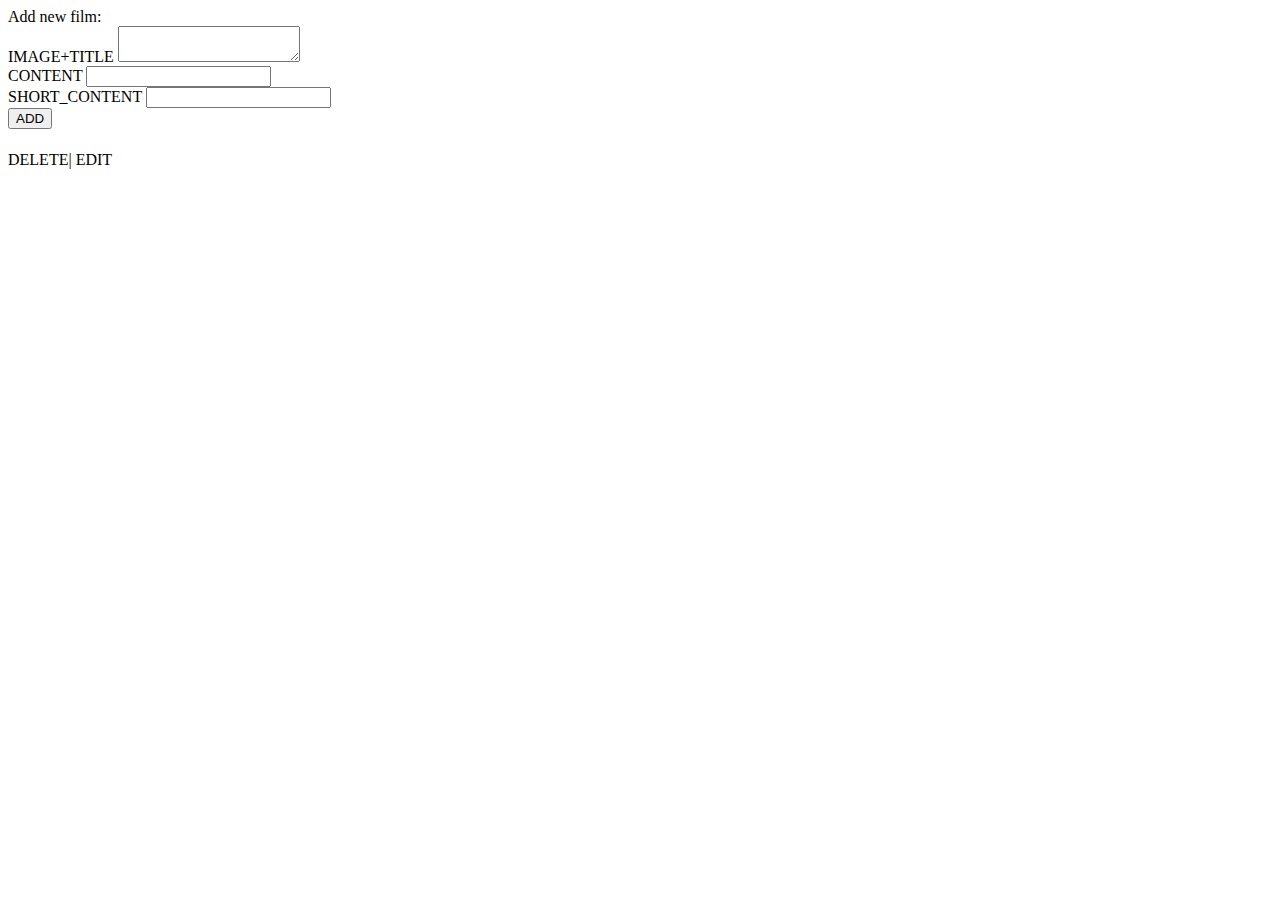
<file: springboot_t3/target/classes/templates/index.html>
<html xmlns:th="http://www.w3.org/1999/xhtml"
      xmlns:layout="http://www.ultraq.net.nz/thymeleaf/layout"
      xmlns:sec="http://www.thymeleaf.org/extras/spring-security"
      layout:decorator="layouts/main.html">
    <div layout:fragment="myContent" >
        <script src="https://cdn.ckeditor.com/ckeditor5/18.0.0/classic/ckeditor.js"></script>
        <div class="row" sec:authorize="hasAnyRole('ROLE_ADMIN','ROLE_MODERATOR')">
            <div class="col-sm-8">
                Add new film:
                <form action="/addPost" method="post" class="form">
                    <div class="form-group">
                        <label>
                            IMAGE+TITLE
                        </label>
                        <textarea name="post_title" id="post_title" class="form-control"></textarea>
                    </div>
                    <div class="form-group">
                        <label >
                            CONTENT
                        </label>
                        <input type="text" name="post_content" class="form-control">
                    </div>
                    <div class="form-group">
                        <label>
                            SHORT_CONTENT
                        </label>
                        <input type="text" name="post_short_content" class="form-control">
                    </div>
                    <button class="btn btn-success">ADD</button>
                </form>
            </div>
        </div>
        <div class="list-group">
            <a th:each="post:${posts}"  th:href = "@{'/postDetails/'+${post.id}}" class="list-group-item list-group-item-action">
                <div class="d-flex w-100 justify-content-between">
                    <h5 class="mb-1" th:utext = "${post.title}"></h5>
                    <small th:text = "${post.date}"></small>
                </div>
                <p class="mb-10" th:text="${post.shortContent}"></p>
                <small th:text = "${post.author.fullName}"></small>
                <p class="mb-25" sec:authorize="hasAnyRole('ROLE_ADMIN','ROLE_MODERATOR')">
                    <a th:href = "@{'/deletePost/'+${post.id}}">DELETE</a>| <a th:href = "@{'/editPost/'+${post.id}}">EDIT</a></p>
            </a>
        </div>
        <script>
            ClassicEditor
                .create( document.querySelector( '#post_title' ) )
                .catch( error => {
                console.error( error );
            } );
        </script>
    </div>
</html>
</file>
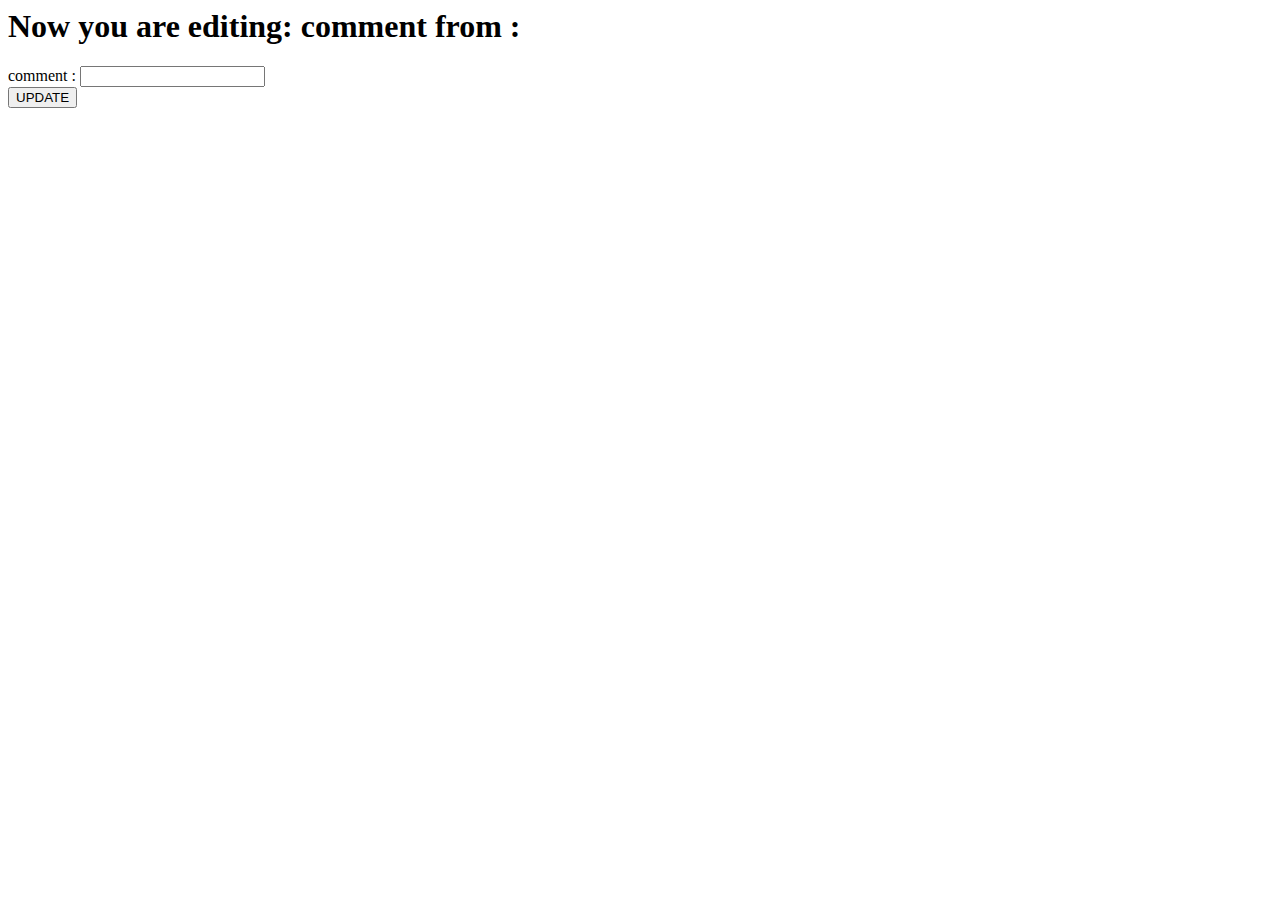
<file: springboot_t3/target/classes/templates/editComment.html>
<html xmlns:th="http://www.w3.org/1999/xhtml"
      xmlns:layout="http://www.ultraq.net.nz/thymeleaf/layout"
      xmlns:sec="http://www.thymeleaf.org/extras/spring-security"
      layout:decorator="layouts/main.html">
<div layout:fragment="myContent" sec:authorize="hasAnyRole('ROLE_ADMIN','ROLE_MODERATOR','ROLE_USER')">
    <h1>Now you are editing: comment  from : <span th:text="${comment.author.fullName}"></span></span></h1>
    <div class="row">
        <div class="col-sm-8">
            <form action="/updateComment" method="post">
                <input type="hidden" name="comment_id" th:value="${comment.id}">
                <div class="form-group">
                    <label>
                        comment :
                    </label>
                    <input type="text" name="comment"  th:value="${comment.comment}" class="form-control">
                </div>
                <button class="btn btn-success">UPDATE</button>
            </form>
        </div>
    </div>
</div>
</html>
</file>
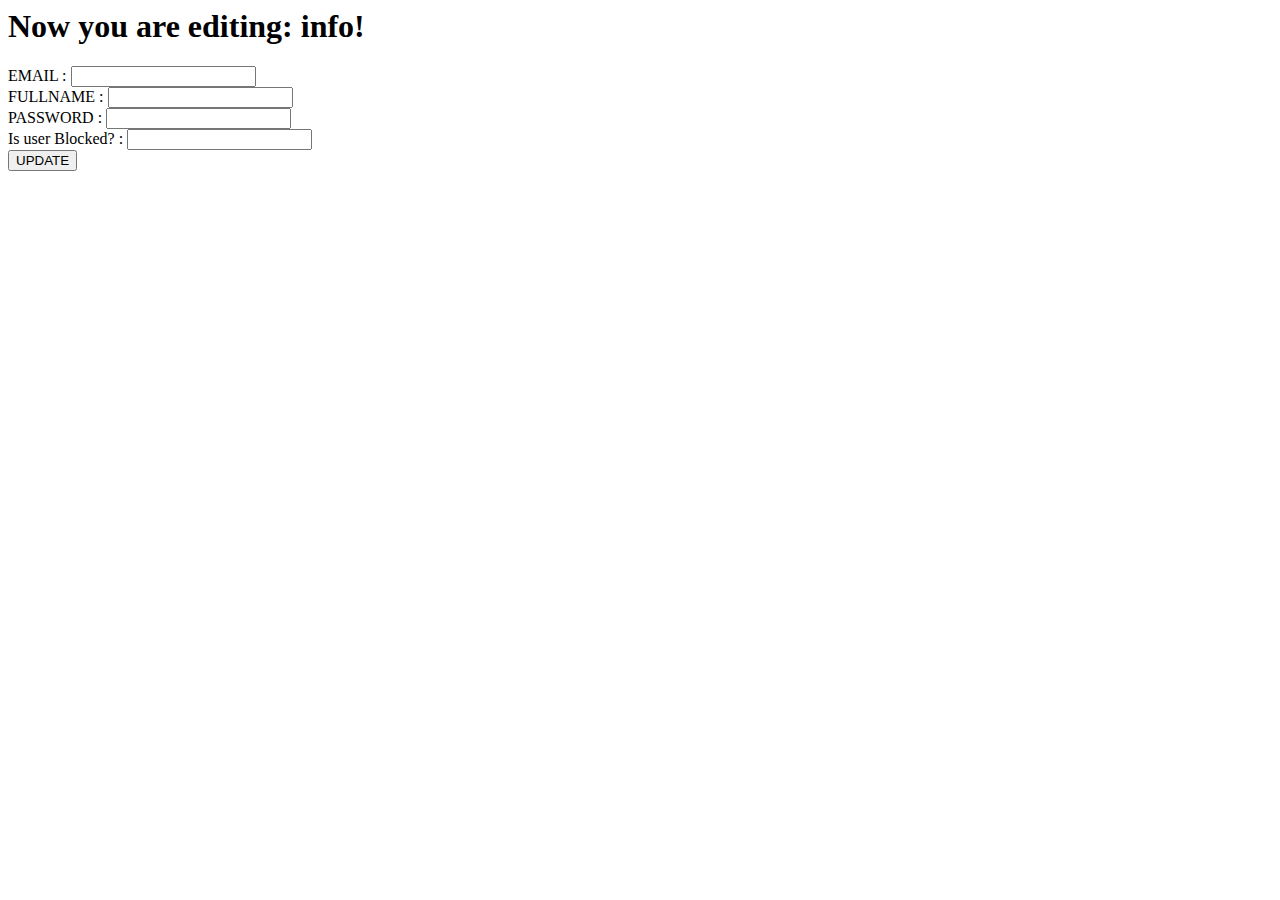
<file: springboot_t3/target/classes/templates/editModer.html>
<html xmlns:th="http://www.w3.org/1999/xhtml"
      xmlns:layout="http://www.ultraq.net.nz/thymeleaf/layout"
      xmlns:sec="http://www.thymeleaf.org/extras/spring-security"
      layout:decorator="layouts/main.html">
<div layout:fragment="myContent" >
    <h1>Now you are editing: <span th:text="${user.fullName}"></span>info!</h1>
    <div class="row">
        <div class="col-sm-8">
            <form action="/updateModer" method="post">
                <input type="hidden" name="user_id" th:value="${user.id}">
                <div class="form-group">
                    <label>
                        EMAIL :
                    </label>
                    <input type="email" name="user_email"  th:value="${user.email}" class="form-control">
                </div>
                <div class="form-group">
                    <label>
                        FULLNAME :
                    </label>
                    <input type="text" name="user_name" class="form-control" th:value="${user.fullName}">
                </div>
                <div class="form-group">
                    <label>
                        PASSWORD :
                    </label>
                    <input type="text" name="user_password" class="form-control" th:value="${user.password}">
                </div>
                <div class="form-group">
                    <label>
                        Is user Blocked? :
                    </label>
                    <input type="text" name="user_isActive" class="form-control" th:value="${user.isActive}">
                </div>
                <button class="btn btn-success">UPDATE</button>
            </form>
        </div>
    </div>
</div>
</html>
</file>
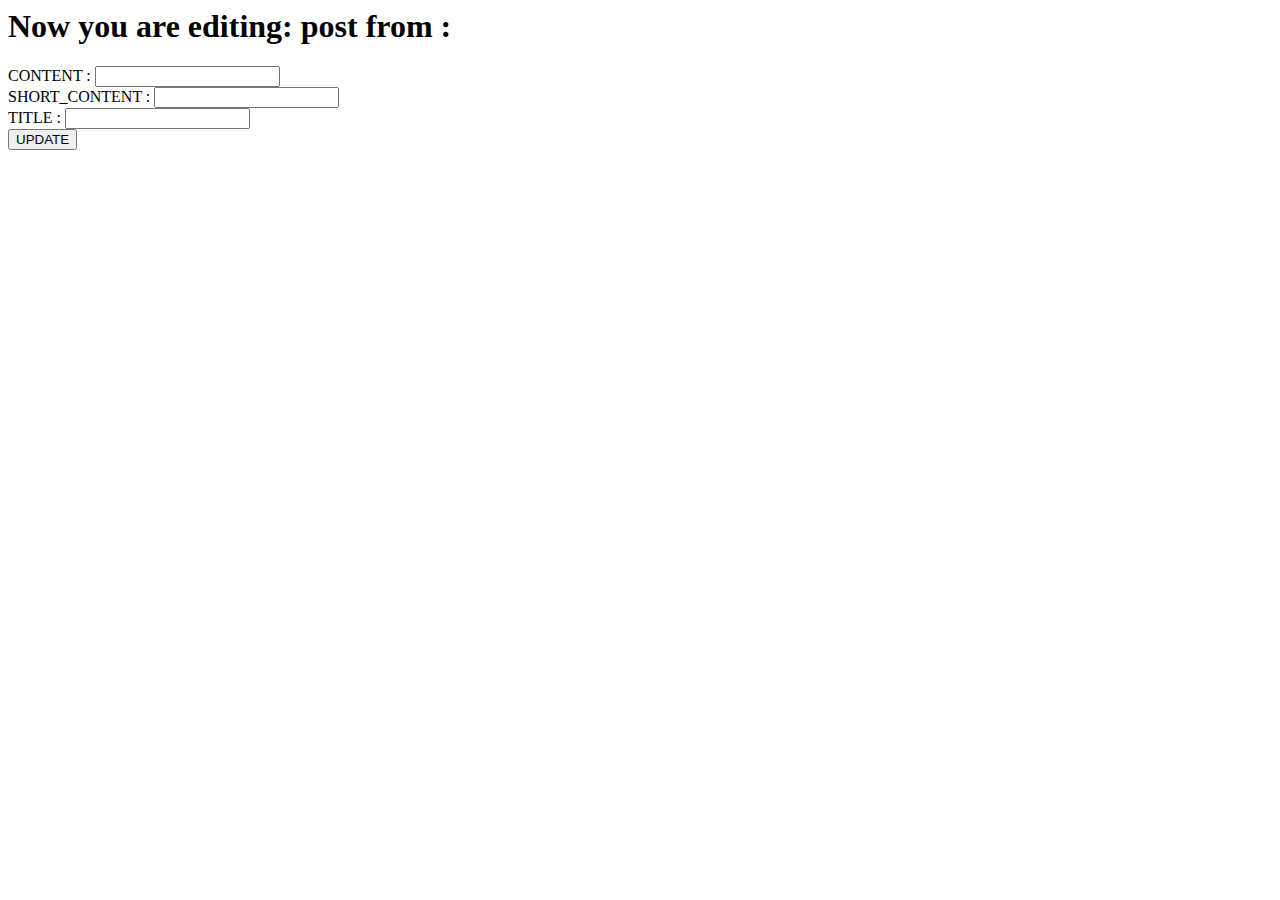
<file: springboot_t3/target/classes/templates/editPost.html>
<html xmlns:th="http://www.w3.org/1999/xhtml"
      xmlns:layout="http://www.ultraq.net.nz/thymeleaf/layout"
      xmlns:sec="http://www.thymeleaf.org/extras/spring-security"
      layout:decorator="layouts/main.html">
<div layout:fragment="myContent" sec:authorize="hasAnyRole('ROLE_ADMIN','ROLE_MODERATOR')">
    <h1>Now you are editing: <span style="color: floralwhite" th:text="${post.title}"></span>  post from : <span style="color: floralwhite" th:text="${post.author.fullName}"></span></span></h1>
    <div class="row">
        <div class="col-sm-8">
            <form action="/updatePost" method="post">
                <input type="hidden" name="post_id" th:value="${post.id}">
                <div class="form-group">
                    <label>
                        CONTENT :
                    </label>
                    <input type="text" name="post_content"  th:value="${post.content}" class="form-control">
                </div>
                <div class="form-group">
                    <label>
                        SHORT_CONTENT :
                    </label>
                    <input type="text" name="post_shortContent" class="form-control" th:value="${post.shortContent}">
                </div>
                <div class="form-group">
                    <label>
                        TITLE :
                    </label>
                    <input type="text" name="post_title" class="form-control" th:value="${post.title}">
                </div>
                <button class="btn btn-success">UPDATE</button>
            </form>
        </div>
    </div>
</div>
</html>
</file>
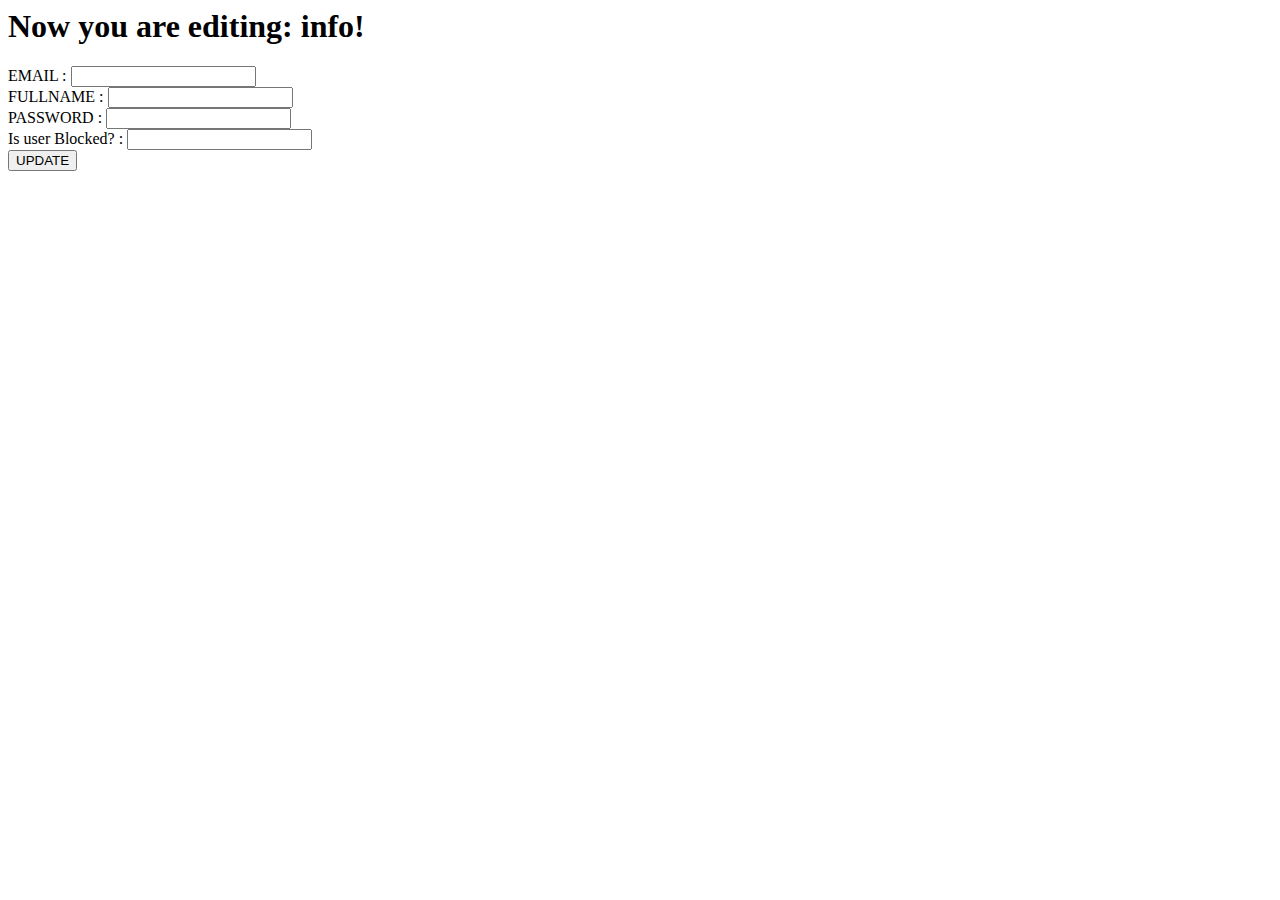
<file: springboot_t3/target/classes/templates/editUser.html>
<html xmlns:th="http://www.w3.org/1999/xhtml"
      xmlns:layout="http://www.ultraq.net.nz/thymeleaf/layout"
      xmlns:sec="http://www.thymeleaf.org/extras/spring-security"
      layout:decorator="layouts/main.html">
<div layout:fragment="myContent" >
    <h1>Now you are editing: <span th:text="${user.fullName}"></span> info!</h1>
    <div class="row">
        <div class="col-sm-8">
            <form action="/updateUser" method="post">
                <input type="hidden" name="user_id" th:value="${user.id}">
                <div class="form-group">
                    <label>
                        EMAIL :
                    </label>
                    <input type="email" name="user_email"  th:value="${user.email}" class="form-control">
                </div>
                <div class="form-group">
                    <label>
                        FULLNAME :
                    </label>
                    <input type="text" name="user_name" class="form-control" th:value="${user.fullName}">
                </div>
                <div class="form-group">
                    <label>
                        PASSWORD :
                    </label>
                    <input type="text" name="user_password" class="form-control" th:value="${user.password}">
                </div>
                <div class="form-group">
                    <label>
                        Is user Blocked? :
                    </label>
                    <input type="text" name="user_isActive" class="form-control" th:value="${user.isActive}">
                </div>
                <button class="btn btn-success">UPDATE</button>
            </form>
        </div>
    </div>
</div>
</html>
</file>
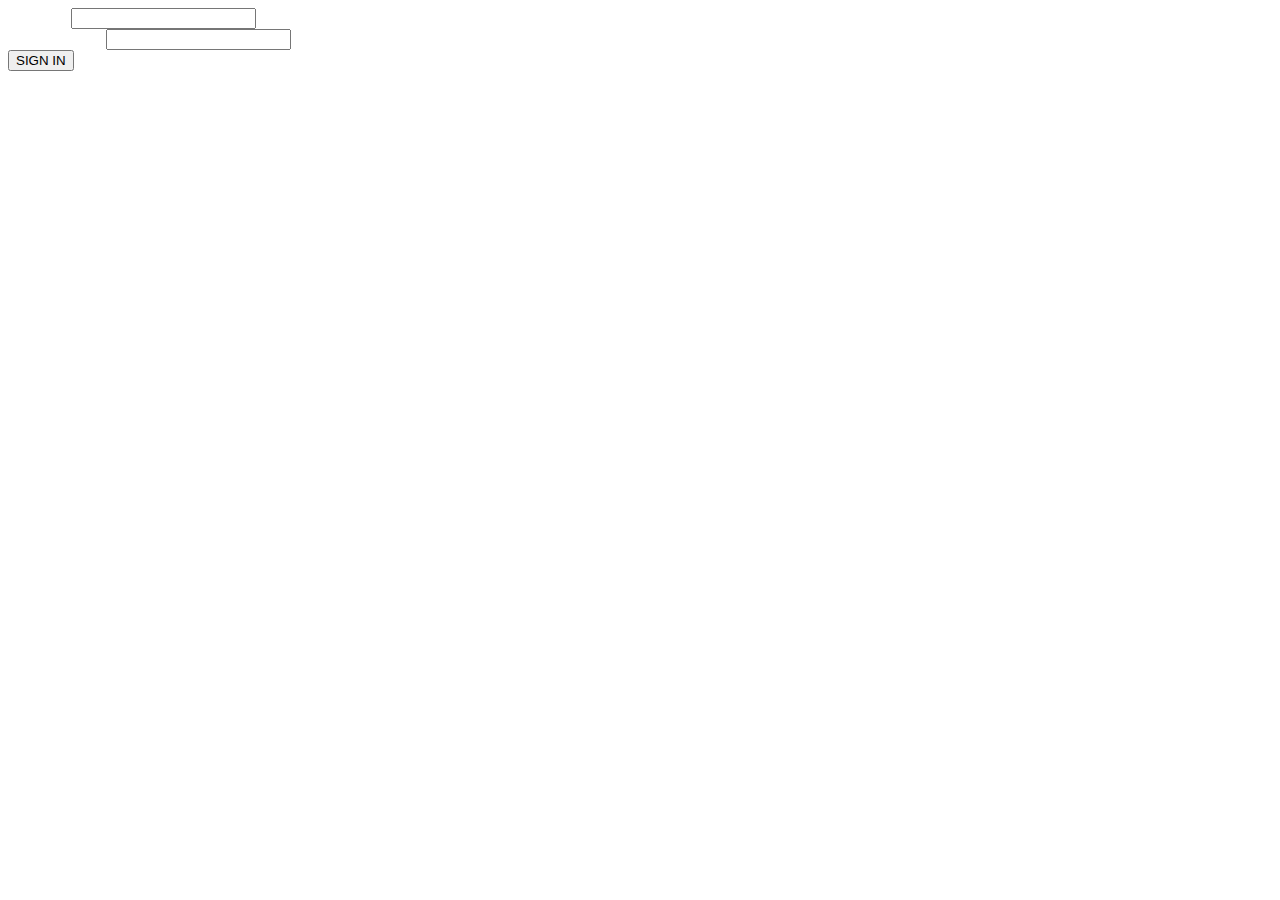
<file: springboot_t3/target/classes/templates/login.html>
<html xmlns:th="http://www.w3.org/1999/xhtml"
      xmlns:layout="http://www.ultraq.net.nz/thymeleaf/layout"
      xmlns:sec="http://www.thymeleaf.org/extras/spring-security"
      layout:decorator="layouts/main.html">
    <div layout:fragment="myContent" >
        <div class="row">
            <div class="col-sm-8">
                <form th:action="@{'/auth'}" method="post">
                    <div class="form-group" style="color: white">
                        <label >
                            EMAIL :
                        </label>
                        <input type="email" name="user_email" class="form-control">
                    </div>
                    <div class="form-group" style="color: white">
                        <label >
                            PASSWORD :
                        </label>
                        <input type="password" name="user_password" class="form-control">
                    </div>
                    <button class="btn btn-success">SIGN IN</button>
                </form>
            </div>
        </div>
    </div>
</html>
</file>
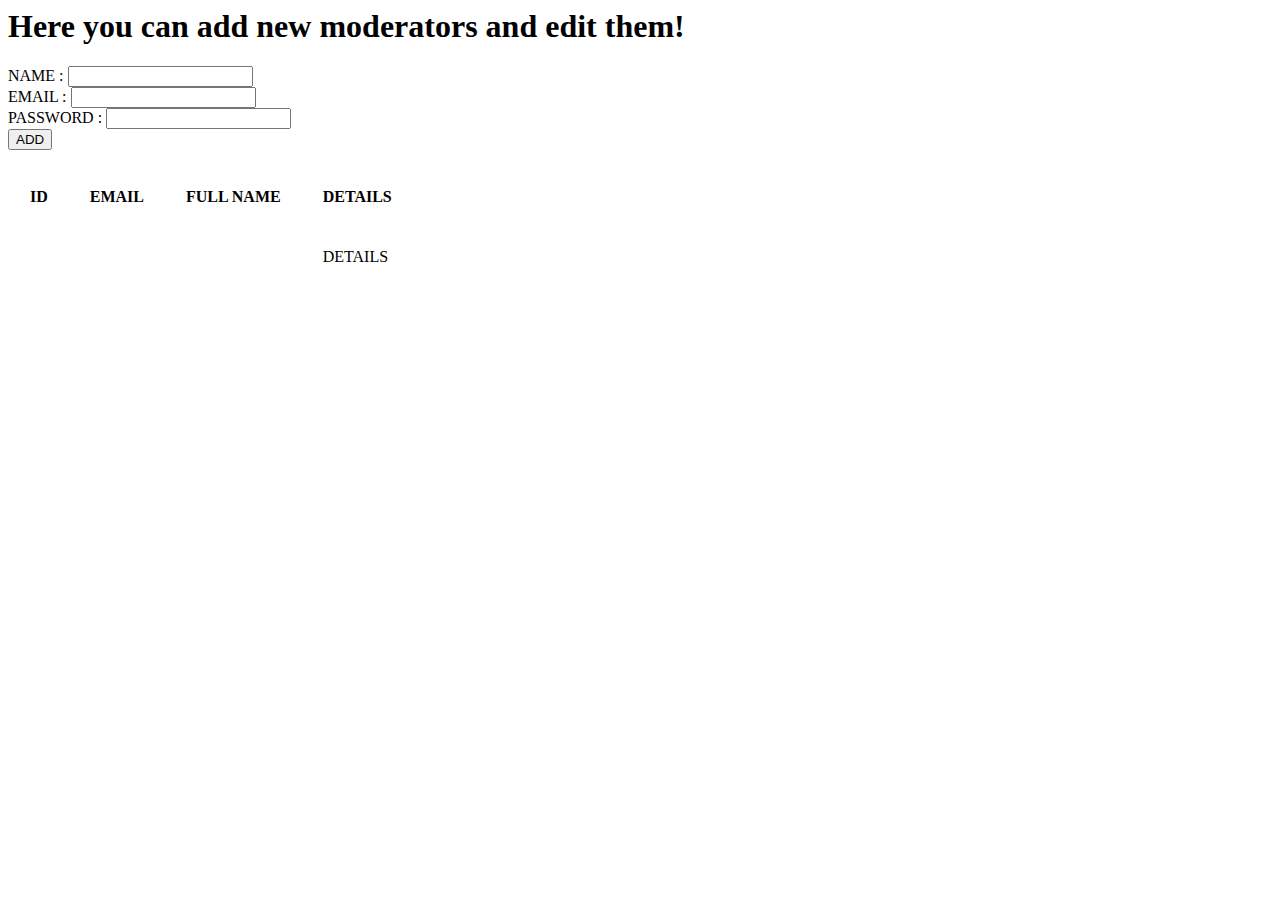
<file: springboot_t3/target/classes/templates/moderators.html>
<html xmlns:th="http://www.w3.org/1999/xhtml"
      xmlns:layout="http://www.ultraq.net.nz/thymeleaf/layout"
      xmlns:sec="http://www.thymeleaf.org/extras/spring-security"
      layout:decorator="layouts/main.html">
<div layout:fragment="myContent" >
    <div class="row">
        <div class="col-sm-8">
            <h1 >
                Here you can add new moderators and edit them!
            </h1>
        </div>
    </div>
    <div class="row">
        <div class="col-sm-8">
            <form action="/addModer" method="post" class="form">

                <div class="form-group">
                    <label>
                        NAME :
                    </label>
                    <input type="text" name="moder_name" class="form-control">
                </div>
                <div class="form-group">
                    <label>
                        EMAIL :
                    </label>
                    <input type="text" name="moder_email" class="form-control">
                </div>

                <div class="form-group">
                    <label>
                        PASSWORD :
                    </label>
                    <input type="password" name="moder_password" class="form-control">
                </div>
                <button class="btn btn-success">ADD</button>
            </form>
        </div>
    </div>

    <div class="row">
        <div class="col-sm-12">
            <table cellpadding="20" class="table table-dark">
                <thead>
                <tr>
                    <th>
                        ID
                    </th>
                    <th>
                        EMAIL
                    </th>
                    <th>
                        FULL NAME
                    </th>
                    <th>
                        DETAILS
                    </th>
                </tr>
                </thead>
                <tbody>
                <tr th:each = "moders : ${modersList}">
                    <td th:text = "${moders.id}"></td>
                    <td th:text = "${moders.email}"></td>
                    <td th:text = "${moders.fullName}"></td>
                    <td>
                        <a th:href = "@{'/editModer/'+${moders.id}}">DETAILS</a>
                    </td>
                </tr>
                </tbody>
            </table>
        </div>
    </div>
</div>
</html>
</file>
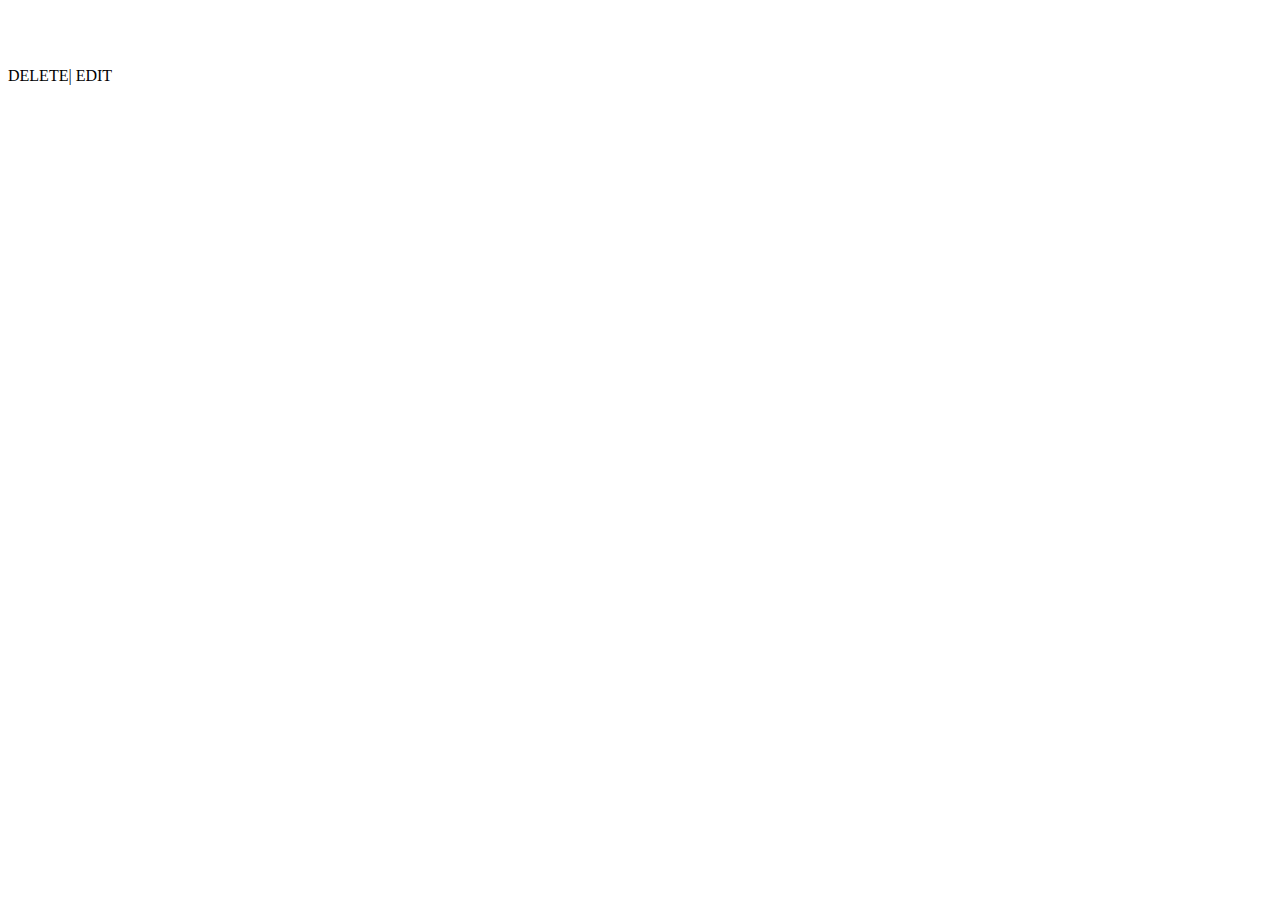
<file: springboot_t3/target/classes/templates/profile.html>
<html xmlns:th="http://www.w3.org/1999/xhtml"
      xmlns:layout="http://www.ultraq.net.nz/thymeleaf/layout"
      xmlns:sec="http://www.thymeleaf.org/extras/spring-security"
      layout:decorator="layouts/main.html">
    <div layout:fragment="myContent" >
        <div class="row" style="color: white">
            <div class="col-sm-8">
                <h1>
                   Welcome, <span th:text = "${user.fullName}"></span> !
                </h1>
            </div>
        </div>
        <div class="list-group">
            <a th:each="post:${posts}"  th:href = "@{'/postDetails/'+${post.id}}" class="list-group-item list-group-item-action">
                <div class="d-flex w-100 justify-content-between">
                    <h5 class="mb-1" th:utext = "${post.title}"></h5>
                    <small th:text = "${post.date}"></small>
                </div>
                <p class="mb-10" th:text="${post.shortContent}"></p>
                <small th:text = "${post.author.fullName}"></small>
                <p class="mb-25" sec:authorize="hasAnyRole('ROLE_ADMIN','ROLE_MODERATOR')">
                    <a th:href = "@{'/deletePost/'+${post.id}}">DELETE</a>| <a th:href = "@{'/editPost/'+${post.id}}">EDIT</a></p>
            </a>
        </div>
    </div>
</html>
</file>
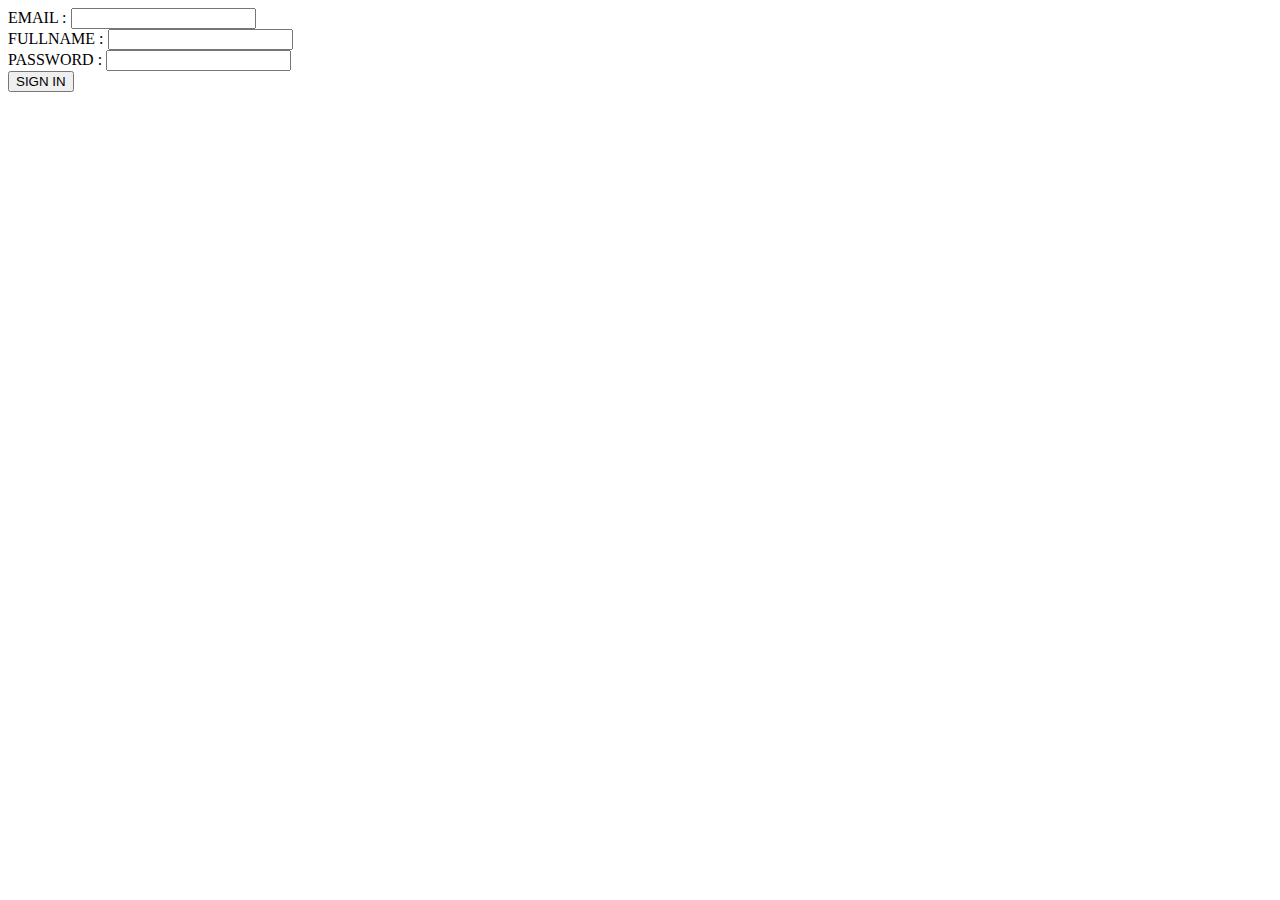
<file: springboot_t3/target/classes/templates/registration.html>
<html xmlns:th="http://www.w3.org/1999/xhtml"
      xmlns:layout="http://www.ultraq.net.nz/thymeleaf/layout"
      xmlns:sec="http://www.thymeleaf.org/extras/spring-security"
      layout:decorator="layouts/main.html">
<div layout:fragment="myContent" >
    <div class="row">
        <div class="col-sm-8">
            <form action="/register" method="post">
                <div class="form-group">
                    <label>
                        EMAIL :
                    </label >
                    <input type="email" name="user_email" class="form-control">
                </div>
                <div class="form-group">
                    <label>
                        FULLNAME :
                    </label>
                    <input type="text" name="user_name" class="form-control">
                </div>
                <div class="form-group">
                    <label>
                        PASSWORD :
                    </label>
                    <input type="password" name="user_password" class="form-control">
                </div>
                <button class="btn btn-success">SIGN IN</button>
            </form>
        </div>
    </div>
</div>
</html>
</file>
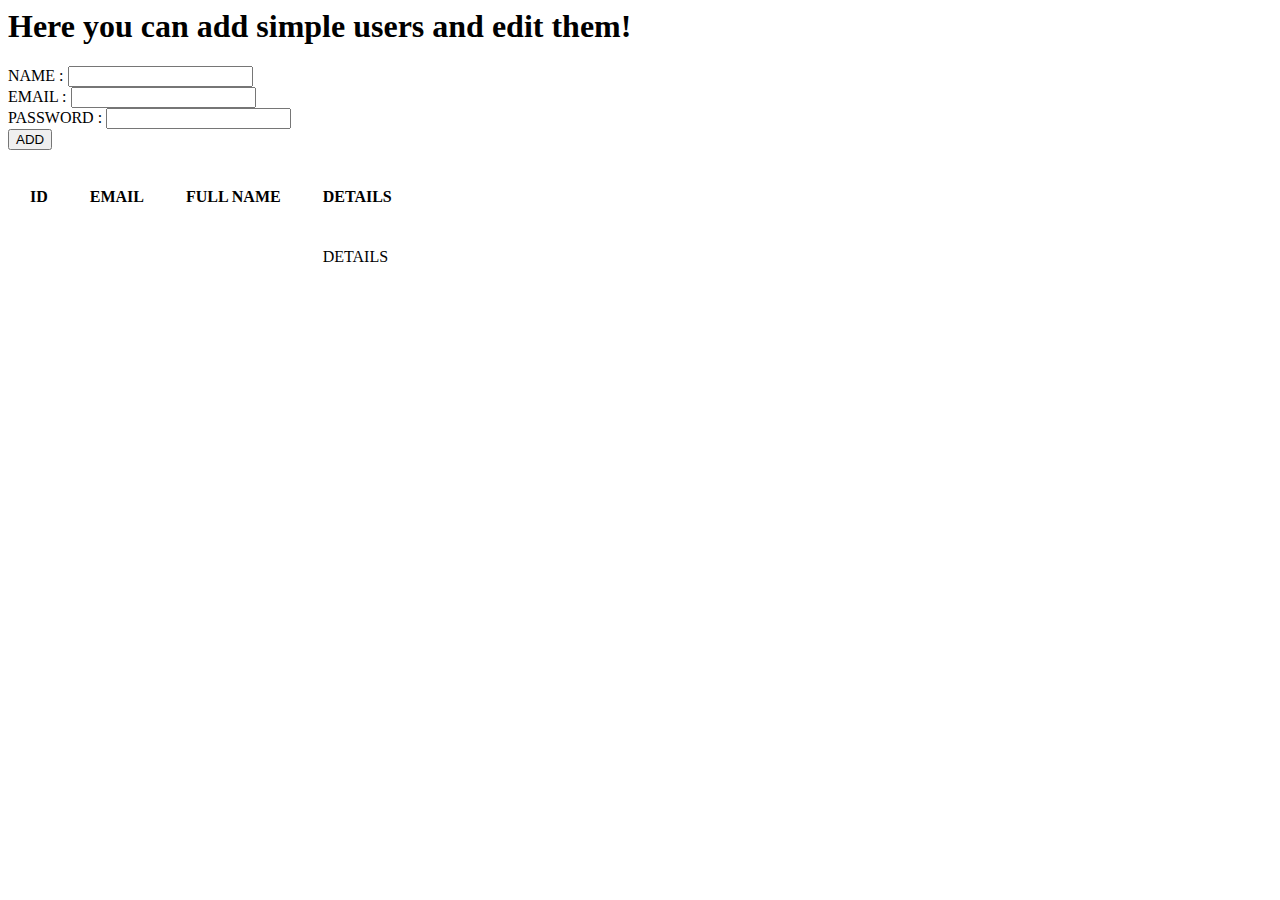
<file: springboot_t3/target/classes/templates/users.html>
<html xmlns:th="http://www.w3.org/1999/xhtml"
      xmlns:layout="http://www.ultraq.net.nz/thymeleaf/layout"
      xmlns:sec="http://www.thymeleaf.org/extras/spring-security"
      layout:decorator="layouts/main.html">
    <div layout:fragment="myContent" >
        <div class="row">
            <div class="col-sm-8">
                <h1>
                    Here you can add simple users and edit them!
                </h1>
            </div>
        </div>
        <div class="row">
            <div class="col-sm-8">
                <form action="/addUser" method="post" class="form">

                    <div class="form-group">
                        <label>
                            NAME :
                        </label>
                        <input type="text" name="user_name" class="form-control">
                    </div>
                    <div class="form-group">
                        <label>
                            EMAIL :
                        </label>
                        <input type="text" name="user_email" class="form-control">
                    </div>

                    <div class="form-group">
                        <label>
                            PASSWORD :
                        </label>
                        <input type="password" name="user_password" class="form-control">
                    </div>
                    <button class="btn btn-success">ADD</button>
                </form>
            </div>
        </div>


        <div class="row">
            <div class="col-sm-12">
                <table cellpadding="20" class="table table-dark">
                    <thead>
                    <tr>
                        <th>
                            ID
                        </th>
                        <th>
                            EMAIL
                        </th>
                        <th>
                            FULL NAME
                        </th>
                        <th>
                            DETAILS
                        </th>
                    </tr>
                    </thead>
                    <tbody>
                    <tr th:each = "usr : ${userList}">
                        <td th:text = "${usr.id}"></td>
                        <td th:text = "${usr.email}"></td>
                        <td th:text = "${usr.fullName}"></td>
                        <td>
                            <a th:href = "@{'/editUser/'+${usr.id}}">DETAILS</a>
                        </td>
                    </tr>
                    </tbody>
                </table>
            </div>
        </div>
    </div>
</html>
</file>
